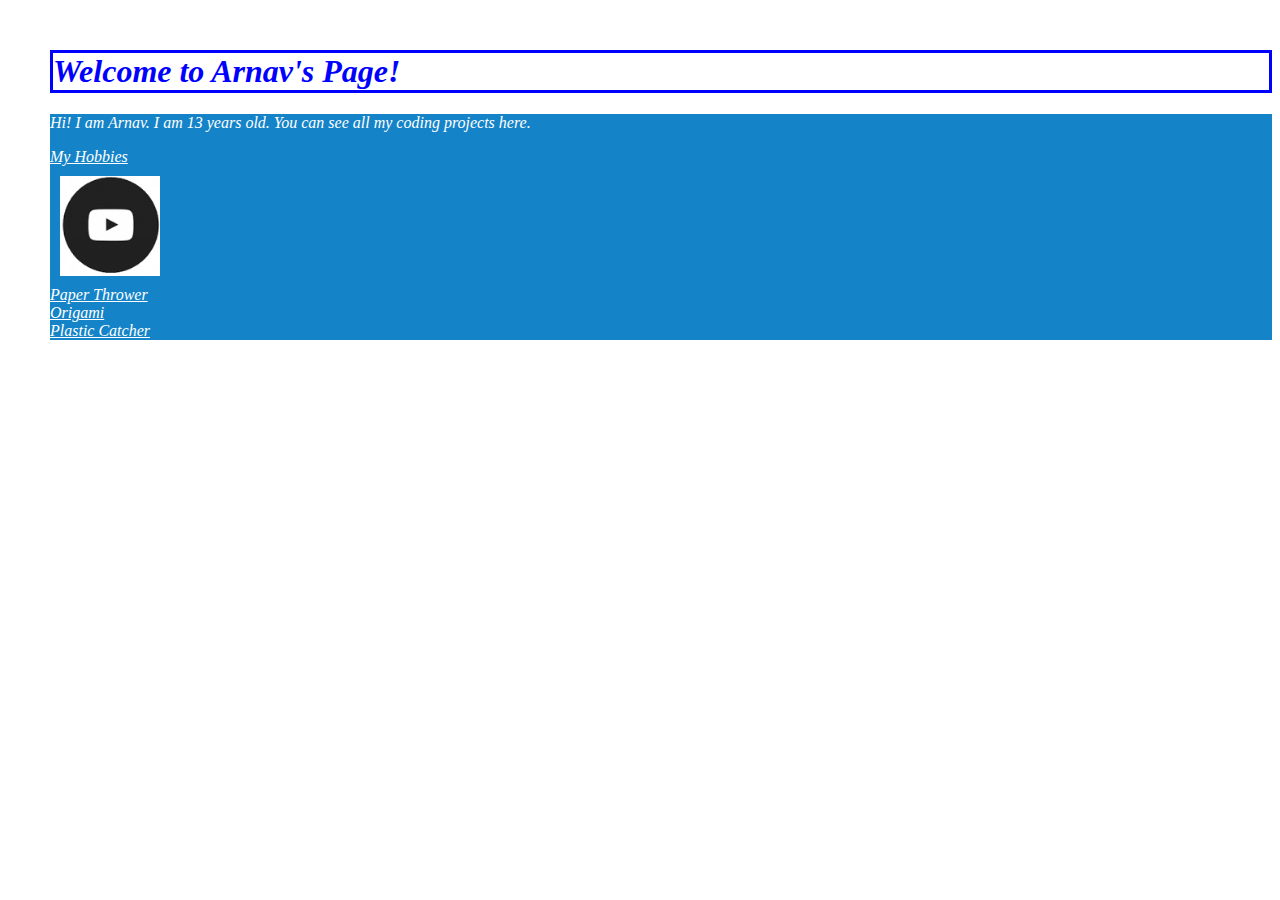
<file: index.html>
<!doctype html>
<html>
<head>

<title>Arnav's Page</title>
<link rel = "stylesheet" type = "text/css" href = "style.css"/>
</head>

<body>

    <h1>Welcome to Arnav's Page!</h1>
    
    <div class = "dummy">
    
  
    <p>
     Hi! I am Arnav. I am 13 years old. You can see all my coding projects here.
    </p>

    <a target = "_blank" HREF = "myHobbies.html"> My Hobbies </a>
    <div class = "Youtube">
        <a target = "_blank" HREF = "https://google.com"> <img src = "Icons/youtube.png" width = 100 height = 100 /> </a>
    </div>
    </div>

   <div class = "Icons">

   
   <a target = "_blank" HREF = "https://arnavthegreat29.github.io/Plastic-Catcher-1/">Plastic Catcher</a>
  

   
   <a target = "_blank" HREF = "https://arnavthegreat29.github.io/C49-HomeWork/">Origami</a>
  


   <a target = "_blank" HREF = "https://arnavthegreat29.github.io/C25-HomeWork/">Paper Thrower</a>


   </div>
<p>
    <br>
    <br>
    <br>
    <br>
    <br>
    <br>
    <br>
    <br>
    <br>
    <br>
</p>
</body>

</html>
</file>
<file: style.css>
body{
    margin-left: 50px;
    background-image: url("https://images.unsplash.com/photo-1591055749071-927e6ddffc82?ixid=MnwxMjA3fDB8MHxzZWFyY2h8MjV8fGZseWluZyUyMGJpcmR8ZW58MHx8MHx8&ixlib=rb-1.2.1&w=1000&q=80");
    background-size: 100% 100%;
    background-repeat:no-repeat
}

p{
    color: #ffffff;
    font-size: 20;
    font-family: cursive;
    font-style: italic;

}
h1{ 
    color: blue ;
    border: solid ; 
    font-style : italic;
    margin-top: 50px;
    
}

*{font-style : italic ;}



.Icons{
    display: flex ;
    flex-direction: column-reverse ;
    background-color: #1483C8 ; 
    justify-content: space-between ;
}



.dummy{
    background-color: #1483C8
}

a:link{
    position: relative ;
    
    color: #ffffff;
}
a:visited{
    color: #ff000085;
}
a:hover{
    color: #00ff15;
}

.Youtube{

    
    opacity: 1;
    background-color:#1483C8;
    width: 100px;
    height: 100px;
    padding: 10px;
    
    

}

.Youtube:hover{

    opacity: 0.5;
  /*  transform: scale(1.2);*/
  transform: translate(50%,-50%)
}
</file>
